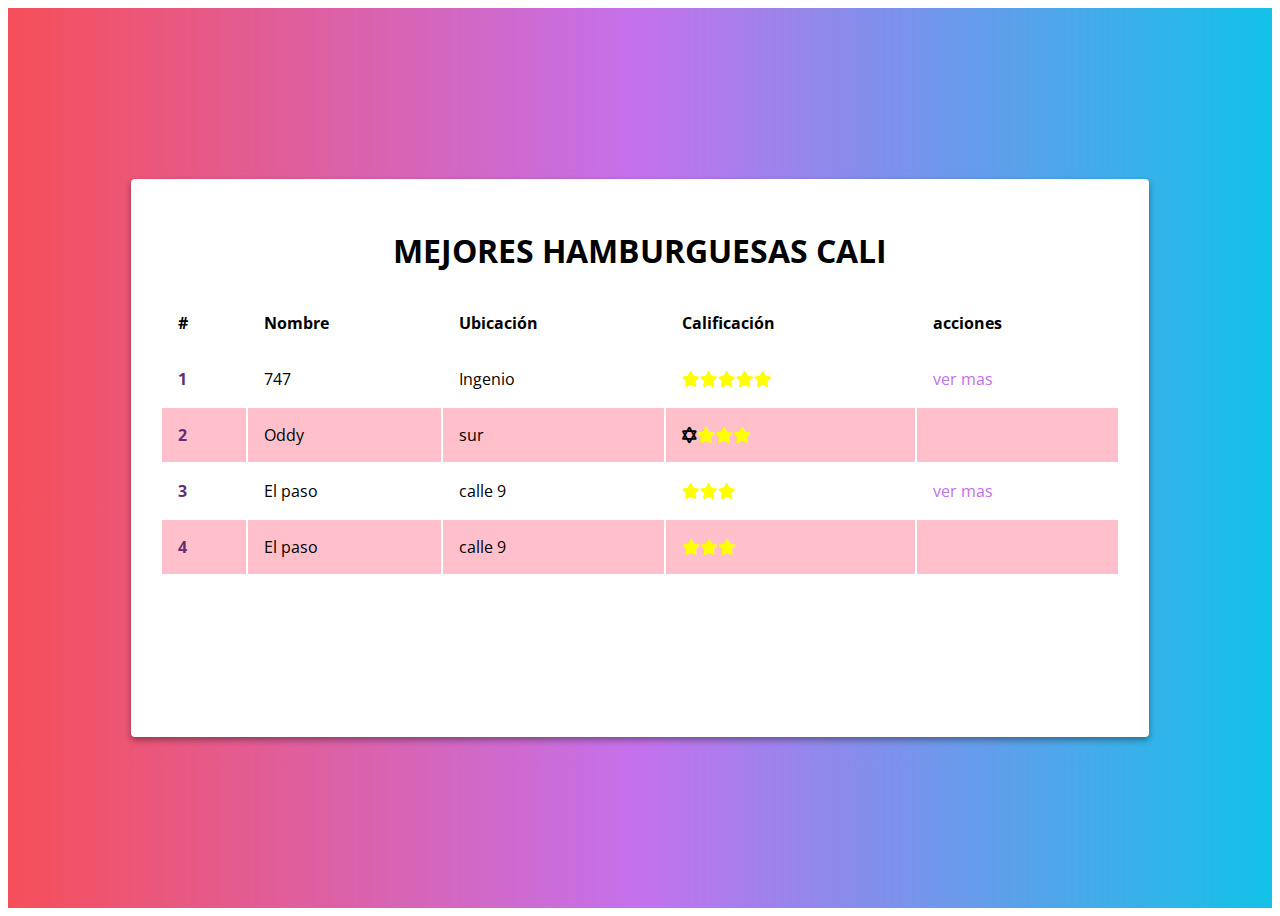
<file: boletines/index.html>
<!DOCTYPE html>
<html>
<head>
	<meta charset="utf-8">
	<meta name="viewport" content="width=device-width,initial-scale=1.0">
	<title>Mejores hamburguesas Cali</title>
	<link href="https://fonts.googleapis.com/css?family=Open+Sans:300,400,700&display=swap" rel="stylesheet">
	<link rel="stylesheet" href="https://necolas.github.io/normalize.css/8.0.1/normalize.css">
	<link rel="stylesheet" href="./font-awesome/css/all.min.css">
	<link href="./assets/css/main.css" rel="stylesheet">
	<link rel="stylesheet" href="https://raw.githubusercontent.com/daneden/animate.css/master/animate.css">
</head>
<body>
	<div class="container">
		<div class="content">
			<header>
				<h1 class="title">Mejores Hamburguesas Cali</h1>
			</header>
			<table class="table">
				<thead>
					<th>#</th>
					<th>Nombre</th>
					<th>Ubicación</th>
					<th>Calificación</th>
					<th>acciones</th>
				</thead>
				<tbody>
					<tr>
						<td>1</td>
						<td>747</td>
						<td>Ingenio</td>
						<td><i class="fas fa-star"></i><i class="fas fa-star"></i><i class="fas fa-star"></i><i class="fas fa-star"></i><i class="fas fa-star"></i></td>
						<td>
							<a href="./restaurantes/747.html">ver mas
						</td>
					</tr>
				<tr>
						<td>2</td>
						<td>Oddy</td>
						<td>sur</td>
						<td><i class="fas fa-star-of-david"></i><i class="fas fa-star"></i><i class="fas fa-star"></i><i class="fas fa-star"></i></td>
						<td></td>
					</tr>
					<tr>
						<td>3</td>
						<td>El paso</td>
						<td>calle 9</td>
						<td><i class="fas fa-star"></i><i class="fas fa-star"></i><i class="fas fa-star"></i></td>
						<td><a href="./restaurantes/747.html">ver mas
						</td>
					</tr>
					<tr>
						<td>4</td>
						<td>El paso</td>
						<td>calle 9</td>
						<td><i class="fas fa-star"></i><i class="fas fa-star"></i><i class="fas fa-star"></i></td>
						<td></td>
					</tr>
				</tbody>
			</table>
		</div>
	</div>
	<script src="./javascript/main.js"></script>
</body>
</html>
</file>
<file: boletines/assets/css/main.css>
html{
	font-family: 'Open Sans', sans-serif;
}
a{
	text-decoration: none;
	color: #c471ed;
}
a:hover{
	opacity: 0.8;
}
a:focus{
	background: purple;
}
.img{
	max-width: 100%;
}
.title{
	text-transform: uppercase;
	text-align: center;
}
.container{
	background: #12c2e9;
	background: -webkit-linear-gradient(to right, #f64f59, #c471ed, #12c2e9);
	background: linear-gradient(to right, #f64f59, #c471ed, #12c2e9);
	height: 100vh;
	display: flex;
	align-items: center;
	justify-content: center;
}
.content{
	max-width: 960px;
	width: 100%;
	height:80vh;
	background-color: white;
	border-radius: 4px;
	box-shadow: 0 3px 6px rgba(0,0,0,0.16), 0 3px 6px rgba(0,0,0,0.23);
	position: relative;
	overflow-x: scroll;
	overflow:y: hidden;  
}
	.content{
		padding:1em;
	}
	td{
		display: block;
		width: 100%;
	}
	td:nth-of-type(1){
		font-size: 1.5em;
		font-weight: bold;
		color: #642B73;
	}
	th{
		display: none;
	}
.actions{
	position: absolute;
	top: 1em;
	right:1em;
}
.close{
	height: 40px;
	width: 40px;
	color: white;
	border-radius: 50%;
	background-color: #642B73;
	display: inline-block;
	box-shadow: 0 3px 6px rgba(0,0,0,0.16), 0 3px 6px rgba(0,0,0,0.23);
	font-weight: 300;
	cursor: pointer;
	display: flex;
	align-items: center;
	justify-content: center;
}
.paragraph{
	line-height: 1.8em;
	font-weight: 300;
}
.fa-star{
	color: yellow;
}
.table{
	width: 100%;
}
.table td, .table th{
	padding: 1em;
	text-align: left;
}
.table tr:nth-child(even){background-color: pink}
.title-item{
	border-bottom: solid 2px #C6426E;
	padding-bottom: 1em;
	font-size: 2em;
}
.position{
	background-color: #C6426E;
	color: white;
	padding: 0.5em;
	border-radius: 4px;
	margin-right: 0.5em;
}
.address{
	font-weight: bold;
	color: #642B73;
	font-size: 1.2em;
	margin-top: 2em;
	display: inline-block;
}
.main-image{
	float:left;
	margin-right: 1em;
}
@media (min-width: 900px){
	th{
		display: table-cell;
	}
	td{
		display: table-cell;
		width: auto;
	}
	td:nth-of-type(1){
		font-size: 1em;
	}
		.content{
			padding: 1.8em;
	}

}
@media (min-height: 550px){
	.content{
		height: 500px;
	}

}
</file>
